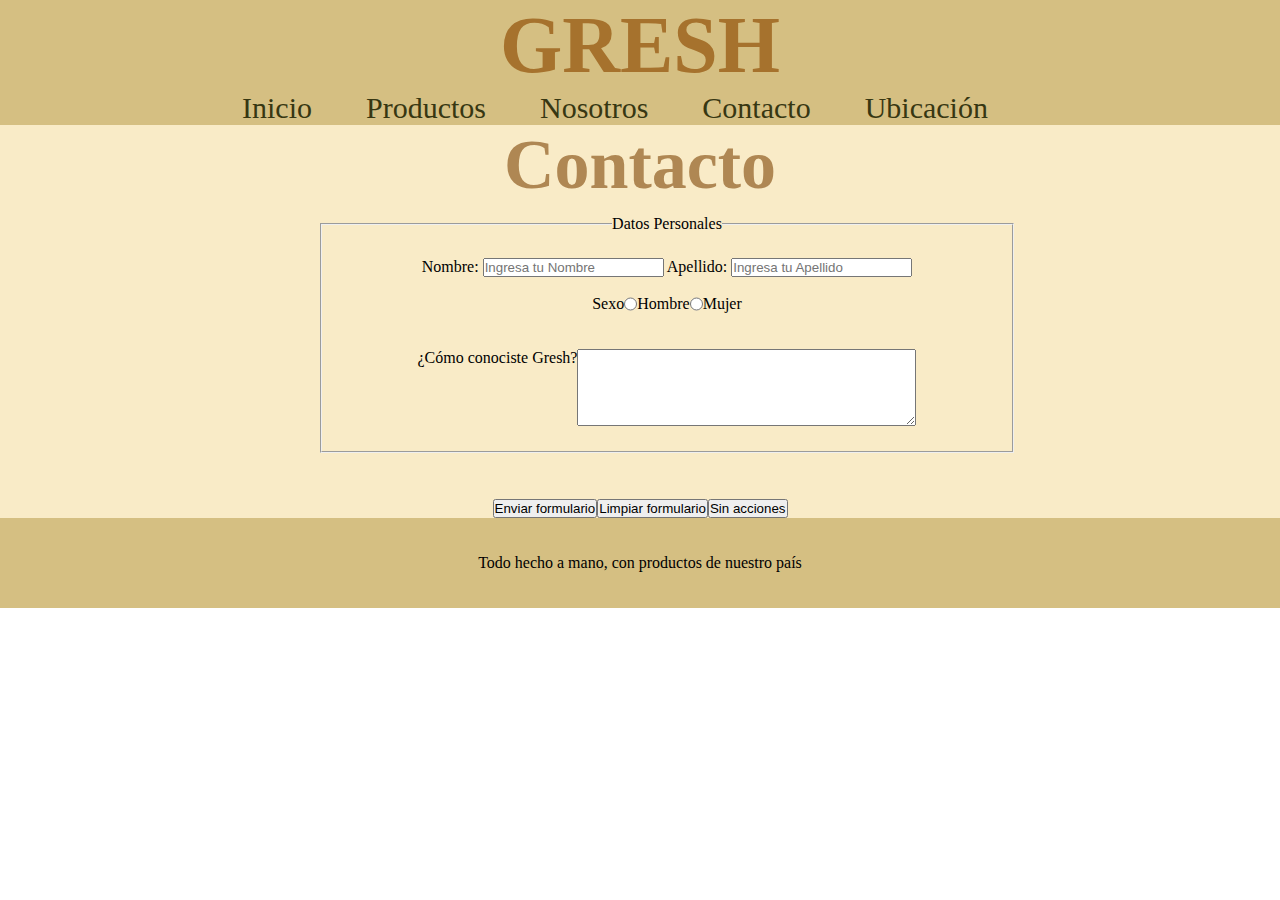
<file: Contacto.html>
<!DOCTYPE html>
<html lang="es">
<head>
	<meta charset="UTF-8">
  <meta http-equiv="X-UA-Compatible" content="IE=edge">
	<meta name="viewport" content="width=device-width, initial-scale=1.0">
  <link rel="stylesheet" href="Css/estilos.css">
  
	<title>Gresh</title>
</head>
<!-- Inicio de Body -->
<body>
<!--Inicio de Header-->
<header>
		<h1>GRESH</h1>
		<nav>
			<ul class="color-menu">
				<li><a href="index.html">Inicio</a></li>
				<li><a href="Productos.html">Productos</a></li>
				<li><a href="Nosotros.html">Nosotros</a></li>
				<li><a href="Contacto.html">Contacto</a></li>
				<li><a href="Ubicación.html">Ubicación</a></li>
			</ul>
		</nav>
</header>
<!--Inicio de Main-->
<main>
        <h2>Contacto</h2>		
        <form action="Contacto.html" method="GET" enctype="application/x-www-form-urlencoded">
            <fieldset id="fieldset-contacto">
              <legend>Datos Personales</legend>
                <label for="nombre">Nombre: </label>
                <input type="text" name="nombre" placeholder="Ingresa tu Nombre" />
                <label for="apellido">Apellido: </label>
                <input type="text" name="apellido" id="apellido" placeholder="Ingresa tu Apellido" />
                <br /><br />
        
                <div>
                  <label for="sexo">Sexo</label><br />
                  <input type="radio" name="sexo" id="Hombre" value="Hombre" />
                  <label for="Hombre">Hombre</label><br>
                  <input type="radio" name="sexo" id="Mujer" value="Mujer" />
                  <label for="Mujer">Mujer</label><br>
                </div>
                <br /><br />
        
                <div>
                  <label for="comentarios">¿Cómo conociste Gresh?</label><br />
                  <textarea name="comentarios" id="comentarios" rows="5" cols="40"></textarea>
                </div>
            </fieldset>
            <br /><br />
            <div>
              <input type="submit" value="Enviar formulario"/>
              <input type="reset" value="Limpiar formulario"/>
              <input type="button" value="Sin acciones"/>
            </div>
          </form>
	</main>
<!--Inicio de Footer-->
    <footer>
        <p>Todo hecho a mano, con productos de nuestro país</p>
    </footer>
</body>
</html>
</file>
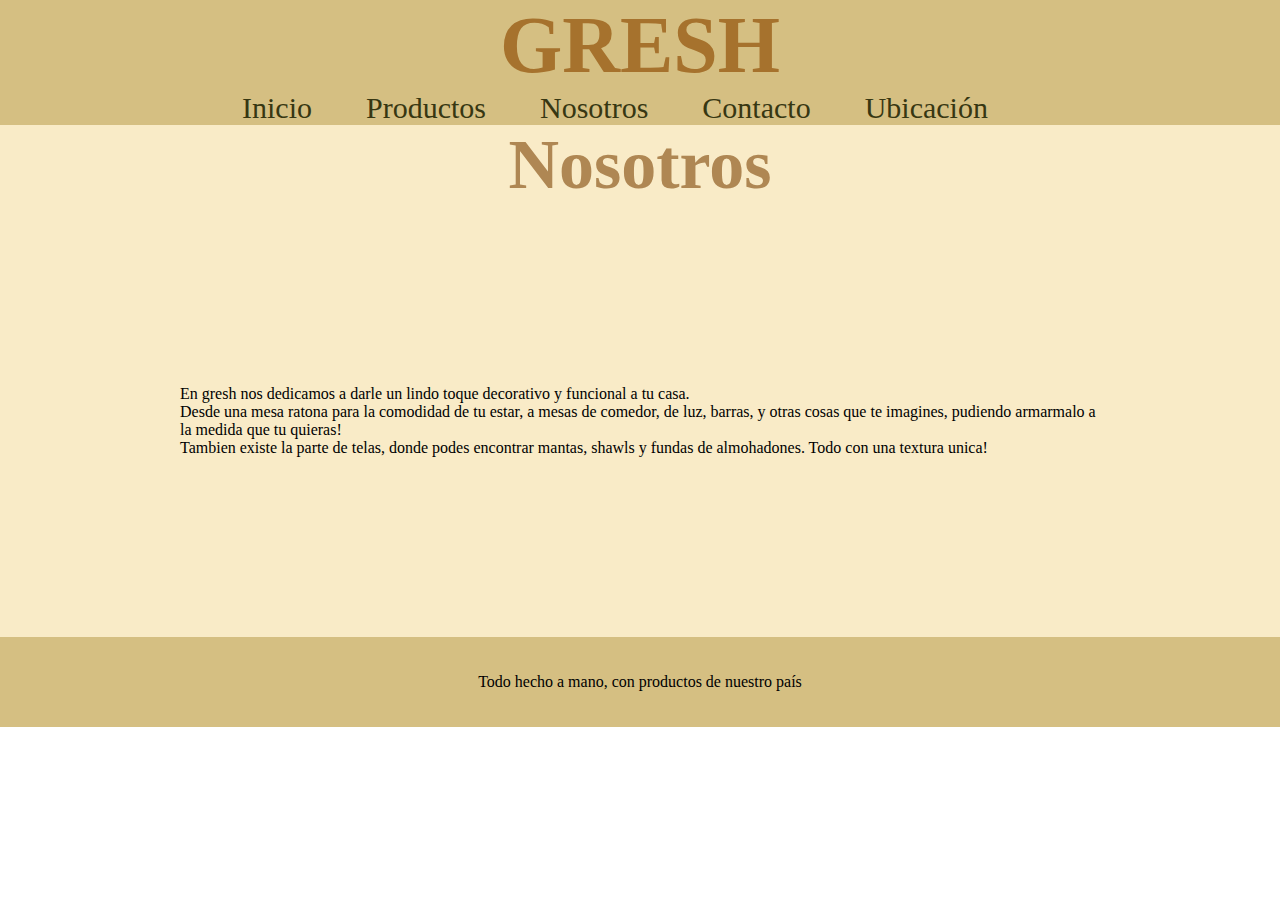
<file: Nosotros.html>
<!DOCTYPE html>
<html lang="es">
<head>
	<meta charset="UTF-8">
	<meta http-equiv="X-UA-Compatible" content="IE=edge">
	<meta name="viewport" content="width=device-width, initial-scale=1.0">
	<link rel="stylesheet" href="Css/estilos.css">

	<title>Gresh</title>
</head>
<!-- Inicio de Body -->
<body>
<!--Inicio de Header-->
	<header>
		<h1>GRESH</h1>
		<nav>
			<ul class="color-menu">
				<li><a href="index.html">Inicio</a></li>
				<li><a href="Productos.html">Productos</a></li>
				<li><a href="Nosotros.html">Nosotros</a></li>
				<li><a href="Contacto.html">Contacto</a></li>
				<li><a href="Ubicación.html">Ubicación</a></li>
			</ul>
		</nav>
	</header>
<!--INicio de Main-->
    <main>
        <h2>Nosotros</h2>
            <section id="nosotros">
                <p>En gresh nos dedicamos a darle un lindo toque decorativo y funcional a tu casa.
					<br>
                Desde una mesa ratona para la comodidad de tu estar, a mesas de comedor, de luz, barras, y otras cosas que te imagines, pudiendo armarmalo a la medida que tu quieras!
					<br>
				Tambien existe la parte de telas, donde podes encontrar mantas, shawls y fundas de almohadones. Todo con una textura unica!
                	<br>
				</p>
            </section>
    </main>
<!--Inicio de Footer-->
    <footer>
        <p>Todo hecho a mano, con productos de nuestro país</p>
    </footer>
</body>
</html>
</file>
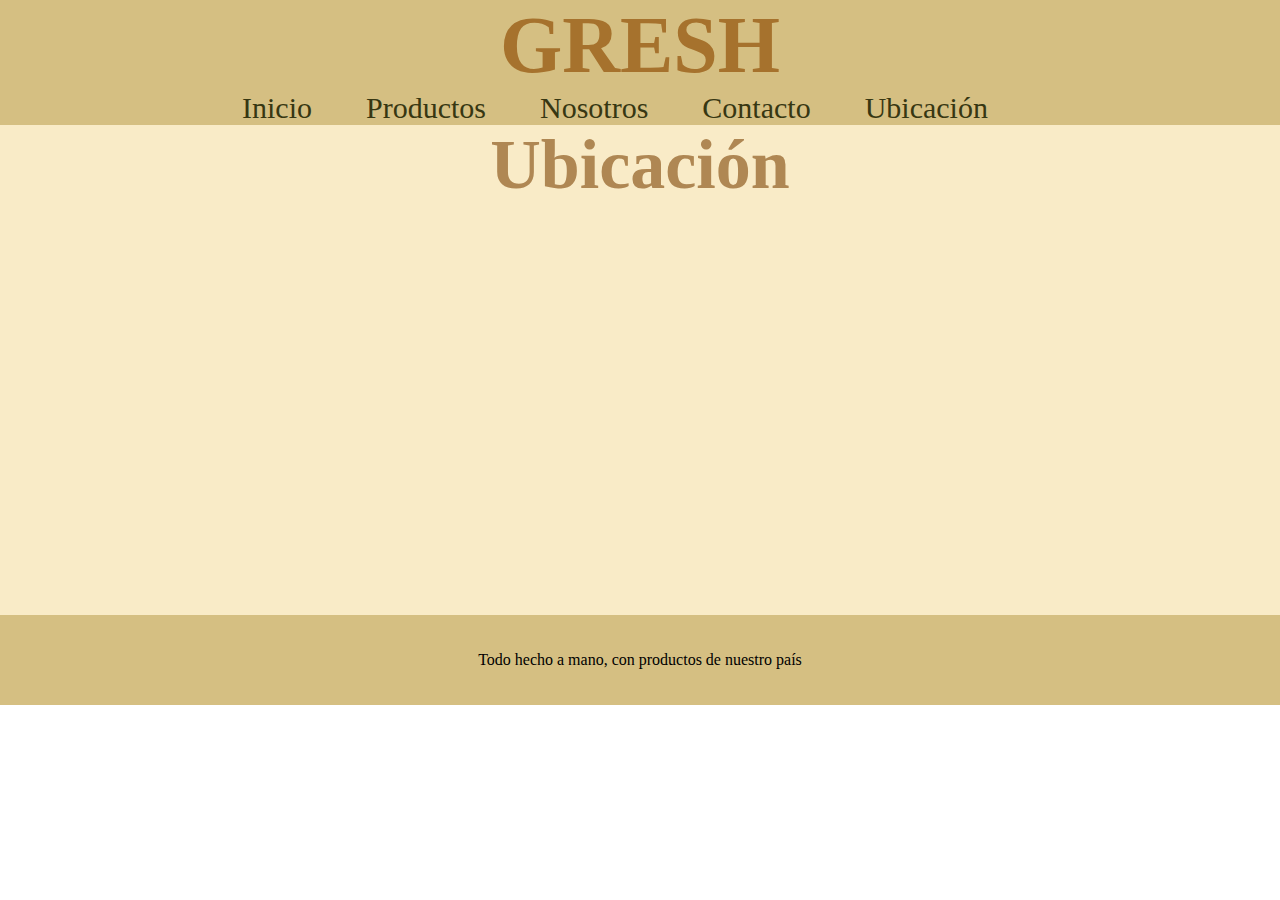
<file: Ubicación.html>
<!DOCTYPE html>
<html lang="es">
<head>
	<meta charset="UTF-8">
	<meta http-equiv="X-UA-Compatible" content="IE=edge">
	<meta name="viewport" content="width=device-width, initial-scale=1.0">
	<link rel="stylesheet" href="Css/estilos.css">
	
	<title>Gresh</title>
</head>
<!-- Inicio de Body -->
<body>
<!--Inicio de Header-->
	<header>
		<h1>GRESH</h1>
		<nav>
			<ul class="color-menu">
				<li><a href="index.html">Inicio</a></li>
				<li><a href="Productos.html">Productos</a></li>
				<li><a href="Nosotros.html">Nosotros</a></li>
				<li><a href="Contacto.html">Contacto</a></li>
				<li><a href="Ubicación.html">Ubicación</a></li>			
			</ul>
		</nav>
	</header>
<!--Inicio de Main-->
    <main>
        <h2>Ubicación</h2>
        <div id="map-container">
			<iframe src="https://www.google.com/maps/embed?pb=!1m14!1m8!1m3!1d12574.580601619808!2d-57.5736739!3d-38.0087366!3m2!1i1024!2i768!4f13.1!3m3!1m2!1s0x0%3A0x643af57e4933f20!2sCasa%20del%20Puente!5e0!3m2!1ses-419!2sar!4v1619616783943!5m2!1ses-419!2sar" width="50%" height="350" style="border:0;" allowfullscreen="" loading="lazy"></iframe>
		</div>
	</main>

			
<!--Inicio de Footer-->
    <footer class="footer-container">
        <p>Todo hecho a mano, con productos de nuestro país</p>
    </footer>
</body>
</html>
</file>
<file: Css/estilos.css>
* {
  margin: 0;
  padding: 0;
}
html, body {
  width: 100% ;
  height: 100vh ;
}
header {
  background: #d5bf82;
}

main {
  background: #f9ebc7;
}

h1 {
  color: rgb(166, 114, 45);
  text-align: center;
  font-weight: bold;
  font-size: 80px;
}

h2 {
  color: rgb(175, 135, 83);
  text-align: center;
  font-weight: bold;
  font-size: 70px;
}

header>nav>ul>li {
  color: aliceblue;
  display: inline-block;
  font-size: 30px;
  list-style-type: circle;
  margin-right: 50px;
}

.color-menu {
  color: #373712;
  text-align: center;
}

.color-menu a {
  color: #373712;
  text-decoration: none;
}
.color-menu a:hover {
  color: rgba(240, 240, 23, 0.39);
}

footer {
  background: #d5bf82;
  border: #191305;
  text-align: center;
  height: 90px;
  display: flex;
  flex-direction: column;
  align-items: center;
  justify-content: center;
}

/*Index*/
#wrapper{
  display: grid;
  
}
Section#inicio {
  display: flex;
  justify-content: center;
  padding: 00px;
}

/*Proudctos*/
section {
  display: flex;
  justify-content: center;
  align-items: center;
}

#fieldset-productos {
  width: 50%;
  margin: auto 25%;
  padding: 25px;
  height: auto;
  text-align: center;
}

img {
  margin: 20px;
  height: auto;
  width: 400px;
}

/*Nosotros*/
section#nosotros {
  display: flex;
  justify-content: center;
  align-items: center;
  padding: 180px;
}

/*Contacto*/
#fieldset-contacto {
  width: 50%;
  margin: 10px 25%;
  padding: 25px;
  height: auto;
  text-align: center;
}

form div {
  display: flex;
  justify-content: center;
}

/*Ubicación*/
#map-container {
  display: flex;
  justify-content: center;
  align-items: center;
  padding: 30px;
}
</file>
